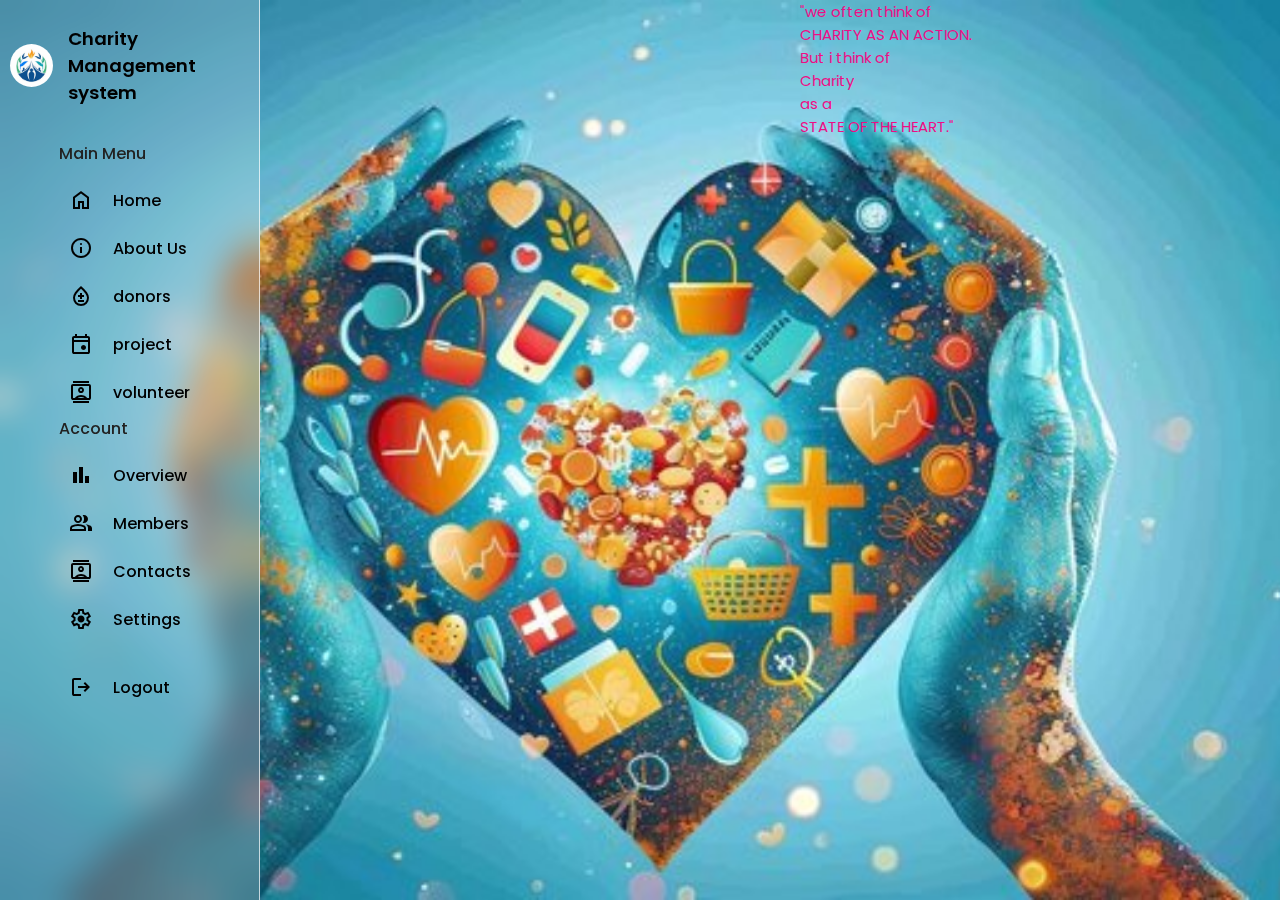
<file: index.html>
<!DOCTYPE html>
<html lang="en">
  <head>
    <meta charset="UTF-8">
    <meta name="viewport" content="width=device-width, initial-scale=1.0">
    <title>Charity Management system</title>

    <link rel="stylesheet" href="https://fonts.googleapis.com/css2?family=Material+Symbols+Outlined:opsz,wght,FILL,GRAD@20..48,100..700,0..1,-50..200">
    <link rel="stylesheet" href="index.css">
  </head>
  <body>
    <section class="haswanth">
    <p> "we often think of <br> CHARITY AS AN ACTION.<br>But i think of<br>Charity <br>as a <br>STATE OF THE HEART."</p>
    </section>
   <div class=""></div>
    <aside class="sidebar">
      <div class="logo">
        <img src="[data-uri]" alt="logo">
        <h2>Charity Management system</h2>
      </div>
      <ul class="links">
        <h4>Main Menu</h4>
        <li>
          <span class="material-symbols-outlined">home</span>
          <a href="#">Home</a>
        </li>
        <li>
          <span class="material-symbols-outlined">info</span>
          <a href="about.html">About Us</a>
        </li>
        <li>
          <span class="material-symbols-outlined">Bloodtype</span>
          <a href="d.html">donors</a>
        </li>
        <li>
            <span class="material-symbols-outlined">event</span>
            <a href="p.html">project</a>
          </li>
          <li>
            <span class="material-symbols-outlined">Contacts</span>
            <a href="v.html">volunteer</a>
          </li>
        

        
        <h4>Account</h4>
        <li>
          <span class="material-symbols-outlined">bar_chart</span>
          <a href="overview.html">Overview</a>
        </li>
        <li>
          <span class="material-symbols-outlined">group</span>
          <a href="m.html">Members</a>
        </li>
        <li>
            <span class="material-symbols-outlined">Contacts</span>
            <a href="#">Contacts</a>
          </li>
         
        <li>
          <span class="material-symbols-outlined">settings</span>
          <a href="#">Settings</a>
        </li>
        <li class="logout-link">
          <span class="material-symbols-outlined">logout</span>
          <a href="#">Logout</a>
        </li>
      </ul>
    </aside>
  </body>
</html>
</file>
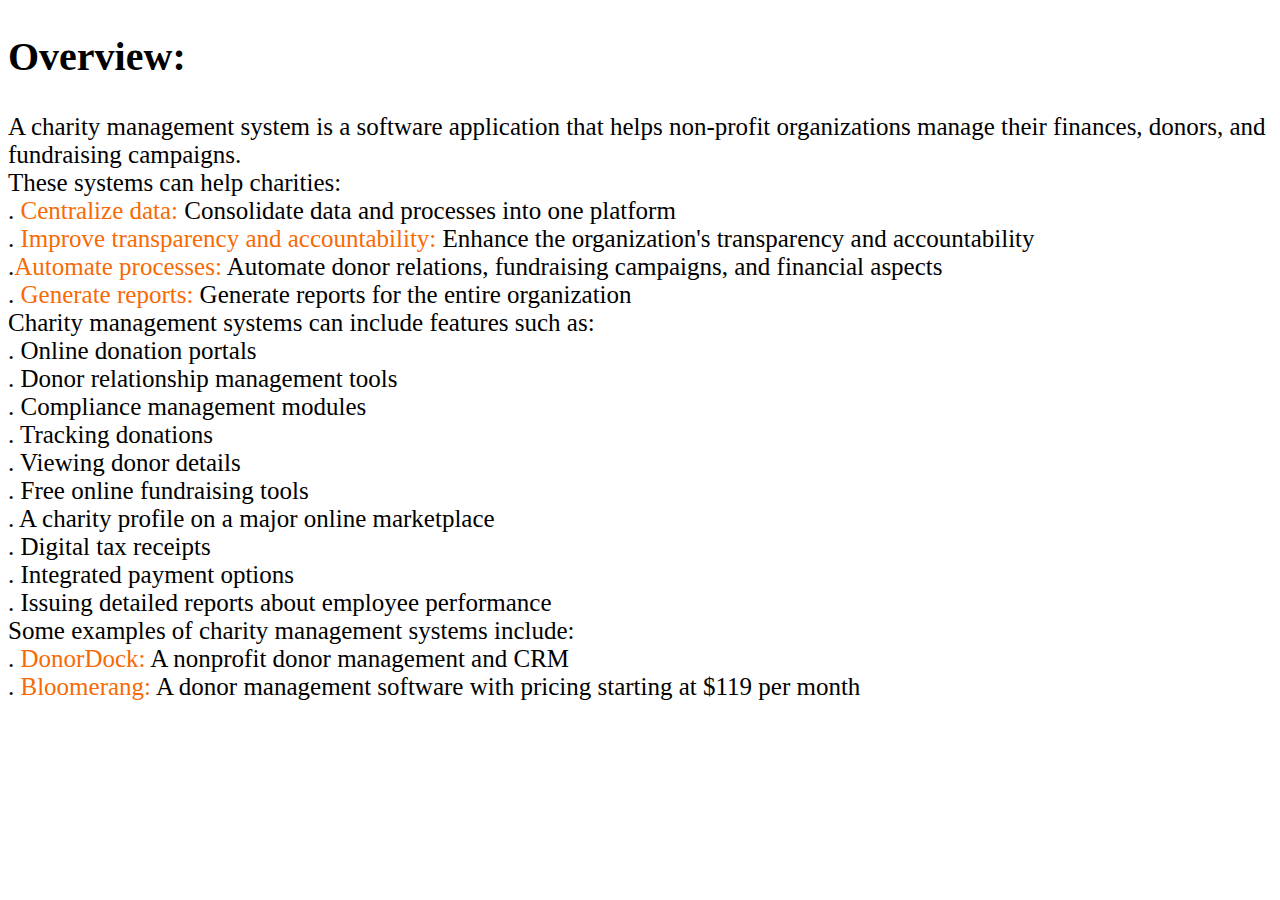
<file: overview.html>
<!DOCTYPE html>
<html lang="en">
<head>
    <meta charset="UTF-8">
    <meta name="viewport" content="width=device-width, initial-scale=1.0">
    <title>Overview</title>
    <link rel="stylesheet" href="overview.css">
</head>
<body>
    <h2>Overview:</h2>
    <p>A charity management system is a software application that helps non-profit organizations manage their finances, donors, and fundraising campaigns.<br>These systems can help charities:<br> 
       . <span>Centralize data:</span> Consolidate data and processes into one platform<br> 
       . <span>Improve transparency and accountability:</span> Enhance the organization's transparency and accountability <br>
       .<span>Automate processes:</span> Automate donor relations, fundraising campaigns, and financial aspects <br>
       . <span>Generate reports:</span> Generate reports for the entire organization<br> 
        Charity management systems can include features such as:<br>
       . Online donation portals<br>
       . Donor relationship management tools<br>
       . Compliance management modules<br>
       . Tracking donations<br>
       . Viewing donor details<br>
       . Free online fundraising tools<br>
       . A charity profile on a major online marketplace<br>
       . Digital tax receipts<br>
       . Integrated payment options<br>
       . Issuing detailed reports about employee performance<br> 
        Some examples of charity management systems include: <br>
       .<span> DonorDock:</span> A nonprofit donor management and CRM <br>
       .<span> Bloomerang:</span> A donor management software with pricing starting at $119 per month </p>
    
</body>
</html>
</file>
<file: index.css>
@import url("https://fonts.googleapis.com/css2?family=Poppins:wght@400;500;600;700&display=swap");

* {
    margin: 0;
    padding: 0;
    box-sizing: border-box;
    font-family: "Poppins", sans-serif;
}

body {
    height: 100vh;
    width: 100%;
    background-image: url("hasu.jpg");
    background-position: center;
    background-size: cover;
}
.haswanth{ 
    font-size:15PX ;
    color:rgb(238, 13, 133) ; 
    margin-left: 800px;
}
.sidebar {
    position: fixed;
    top: 0;
    left: 0;
    width: 110px;
    height: 100%;
    display: flex;
    align-items: center;
    flex-direction: column;
    background: rgba(255, 255, 255, 0.2);
    backdrop-filter: blur(17px);
    --webkit-backdrop-filter: blur(17px);
    border-right: 1px solid rgba(255, 255, 255, 0.7);
    transition: width 0.3s ease;
}

.sidebar:hover {
    width: 260px;
}

.sidebar .logo {
    color: #000;
    display: flex;
    align-items: center;
    padding: 25px 10px 15px;
}

.logo img {
    width: 43px;
    border-radius: 50%;
}

.logo h2 {
    font-size: 1.15rem;
    font-weight: 600;
    margin-left: 15px;
    display: none;
}

.sidebar:hover .logo h2 {
    display: block;
}

.sidebar .links {
    list-style: none;
    margin-top: 20px;
    overflow-y: auto;
    scrollbar-width: none;
    height: calc(100% - 140px);
}

.sidebar .links::-webkit-scrollbar {
    display: none;
}

.links li {
    display: flex;
    border-radius: 4px;
    align-items: center;
}

.links li:hover {
    cursor: pointer;
    background: #fff;
}

.links h4 {
    color: #222;
    font-weight: 500;
    display: none;
    margin-bottom: 10px;
}

.sidebar:hover .links h4 {
    display: block;
}

.links hr {
    margin: 10px 8px;
    border: 1px solid #4c4c4c;
}

.sidebar:hover .links hr {
    border-color: transparent;
}

.links li span {
    padding: 12px 10px;
}

.links li a {
    padding: 10px;
    color: #000;
    display: none;
    font-weight: 500;
    white-space: nowrap;
    text-decoration: none;
}

.sidebar:hover .links li a {
    display: block;
}

.links .logout-link {
    margin-top: 20px;
}
.hasu p{
margin:  100px 200px;
color: black;
}
</file>
<file: overview.css>
body{
    background-image: url(https://cdn.pixabay.com/photo/2017/03/02/08/58/background-texture-2110724_640.jpg);
    background-position: center;
    background-size: cover;
}
h2{
    font-size: 40px;
}
p{
    font-size: 25px;
    
}
p span{
    font-size:25px ;
    color:rgb(247, 106, 5);

}
</file>
